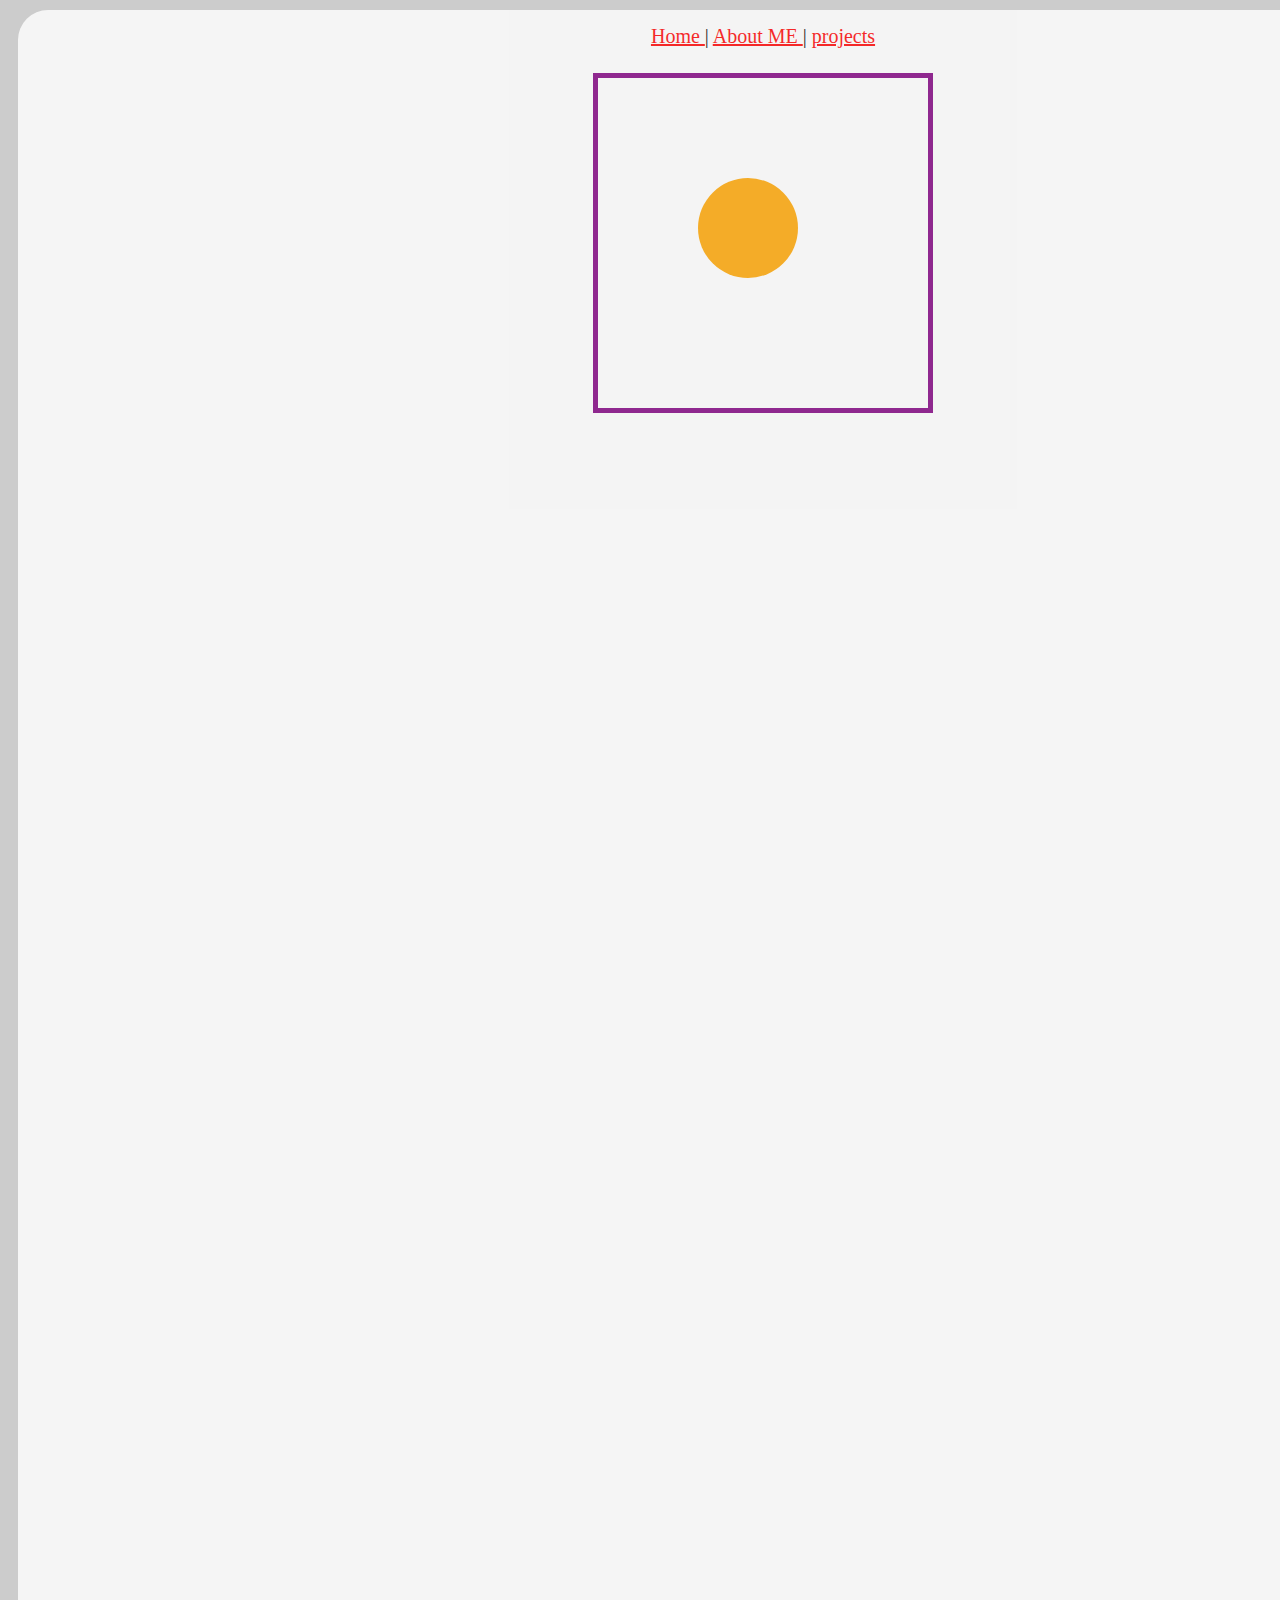
<file: clickblecircle.html>
<html>
	<head>
		<title>
			Clickable
		</title>
		<link rel="stylesheet" type="text/css" href="style.css">
		<script src="clickblecircle.js"></script>
	</head>
	<body>
		<div id="container">
			<nav>
				<a href="index.html" />	
					Home
				</a>
				|
				<a href="aboutMe.html" />
					About ME
				</a>
				|
				<a href="projects.html" />
					projects
				</a>
			</nav>
			<section id="clickPanel">
				<div id="circle" onclick="clickCircle()"></div>
			</section>
		</div>
	</body>
</html>
</file>
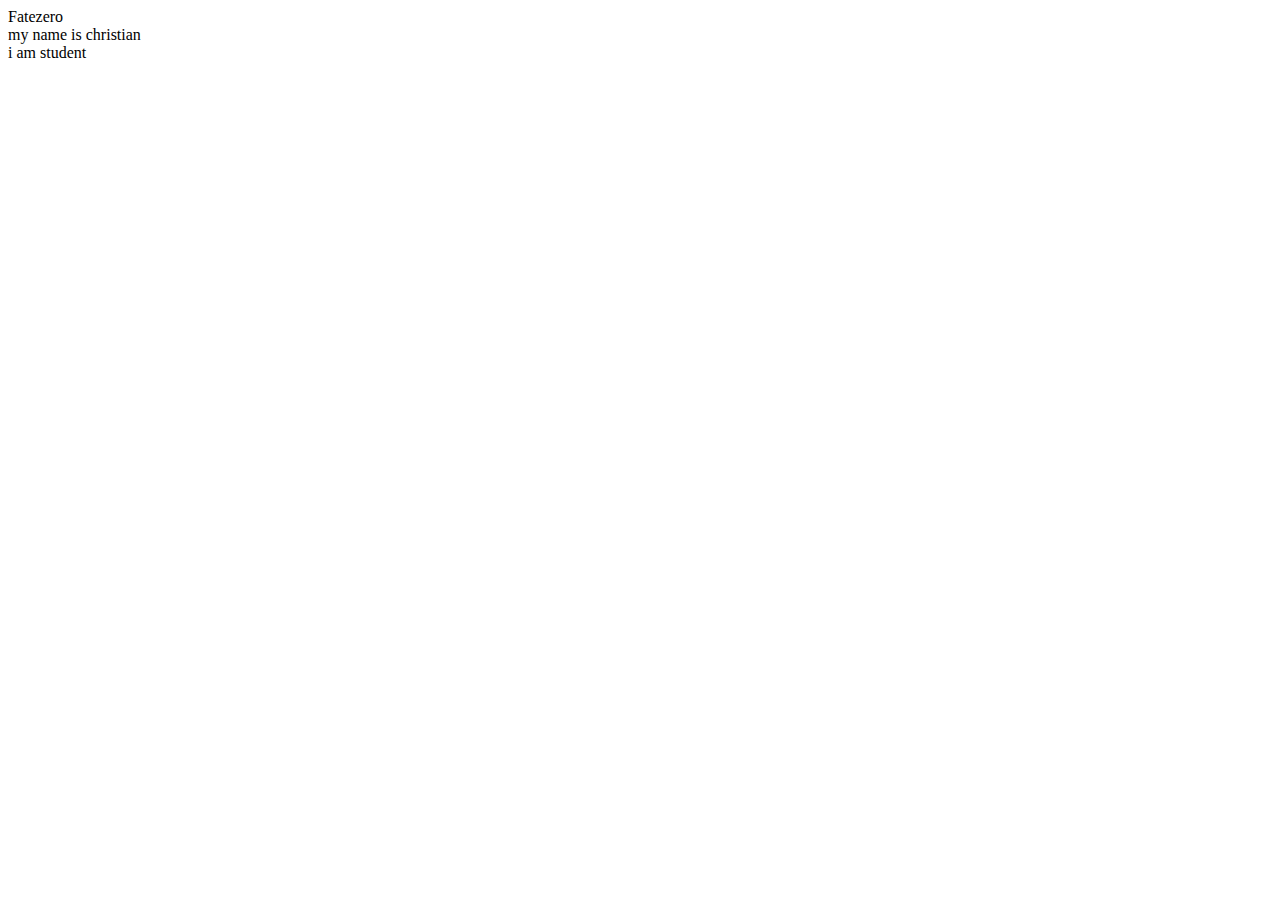
<file: fateZero.html>
<!----this is practice---->
<html>
	<head>
		<title>
			Fatezero
		</title>
	</head>
	<body>
		<div id="contianer">
			<section>
				Fatezero
			</section>
			<section>
				my name is christian
				</br>
					i am student
			</section>	
		</div>
	</body>
</html>
</file>
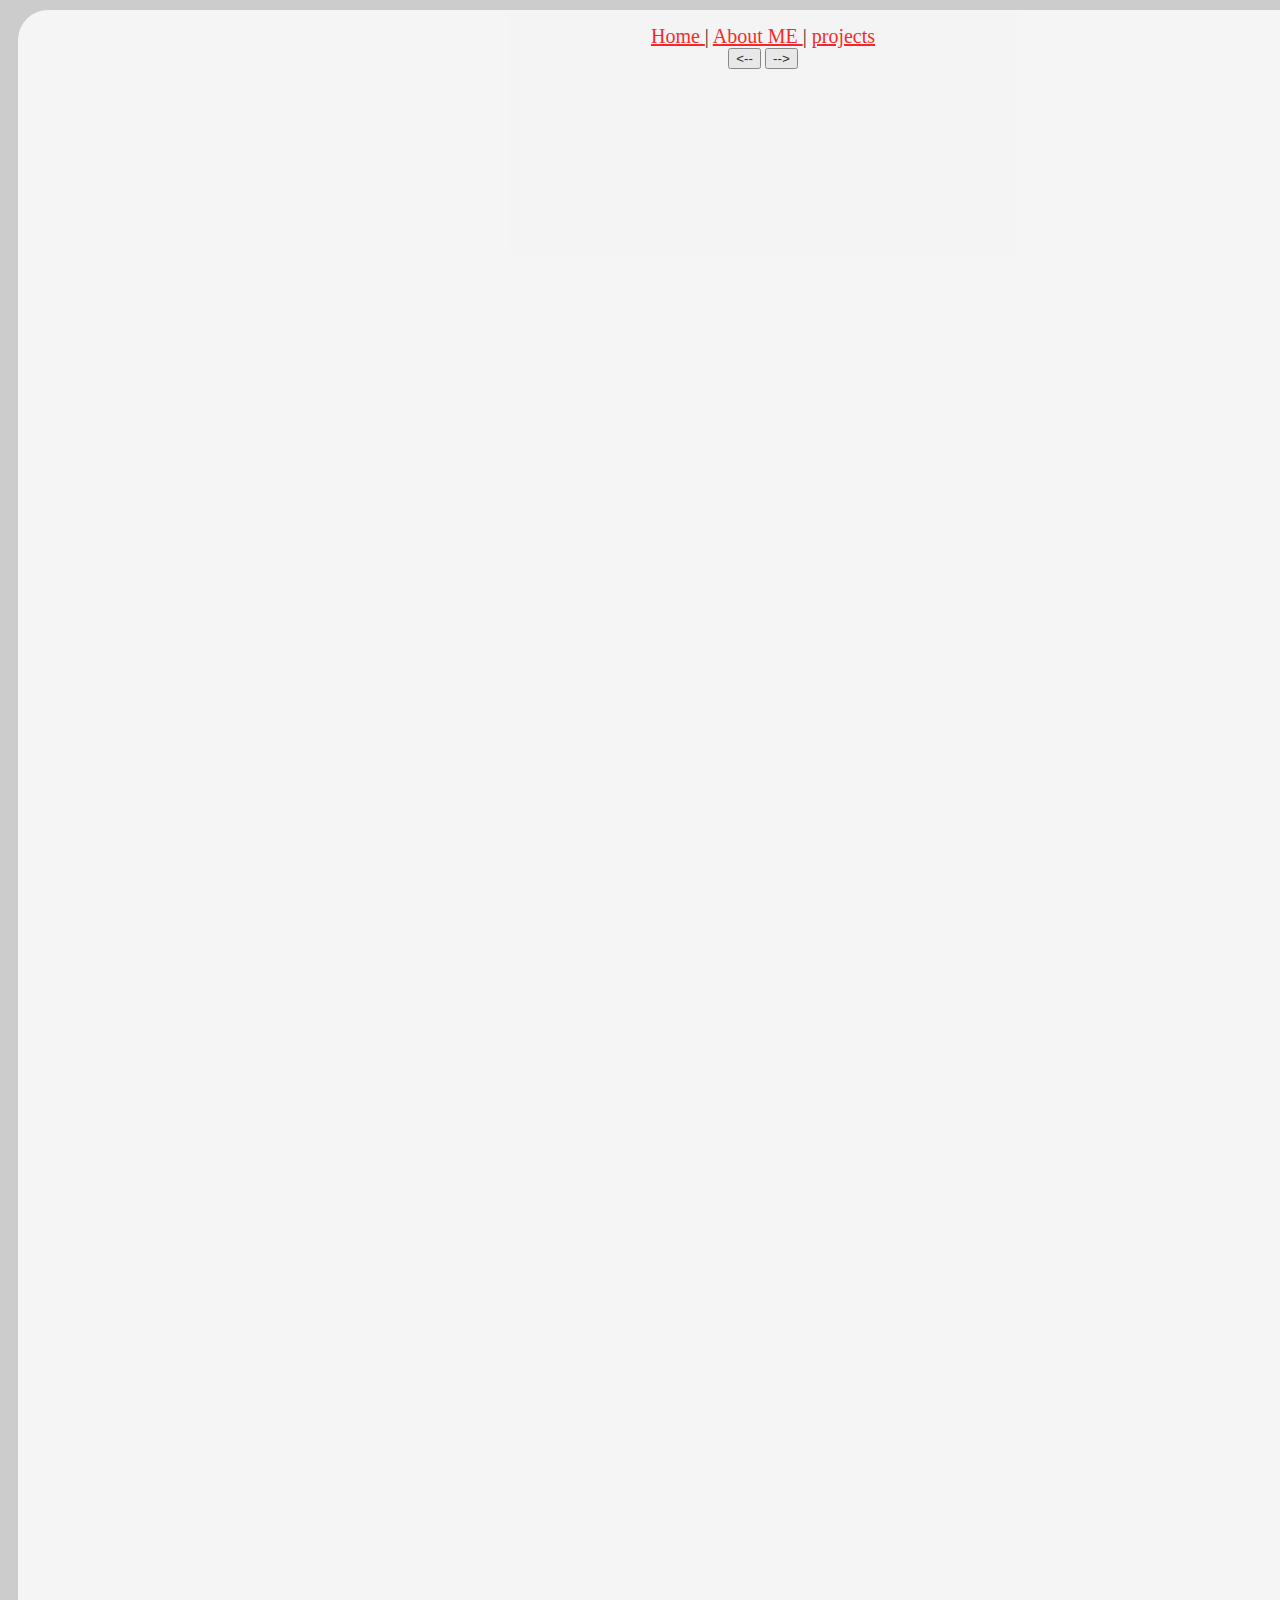
<file: Gallery.html>
<html>
	<head>
		<title>
			Clickable
		</title>
		<link rel="stylesheet" type="text/css" href="style.css">
		<script src="gallery.js"></script>
	</head>
	<body>
		<div id="container">
			<nav>
				<a href="index.html" />	
					Home
				</a>
				|
				<a href="aboutMe.html" />
					About ME
				</a>
				|
				<a href="projects.html" />
					projects
				</a>
			</nav>
			<section>
				<input id="left" type="button" value="<--" onclick=()/>
				<input id="right" type="button" value="-->" onclick=()/>
			</section>
		</div>
	</body>
</html>
</file>
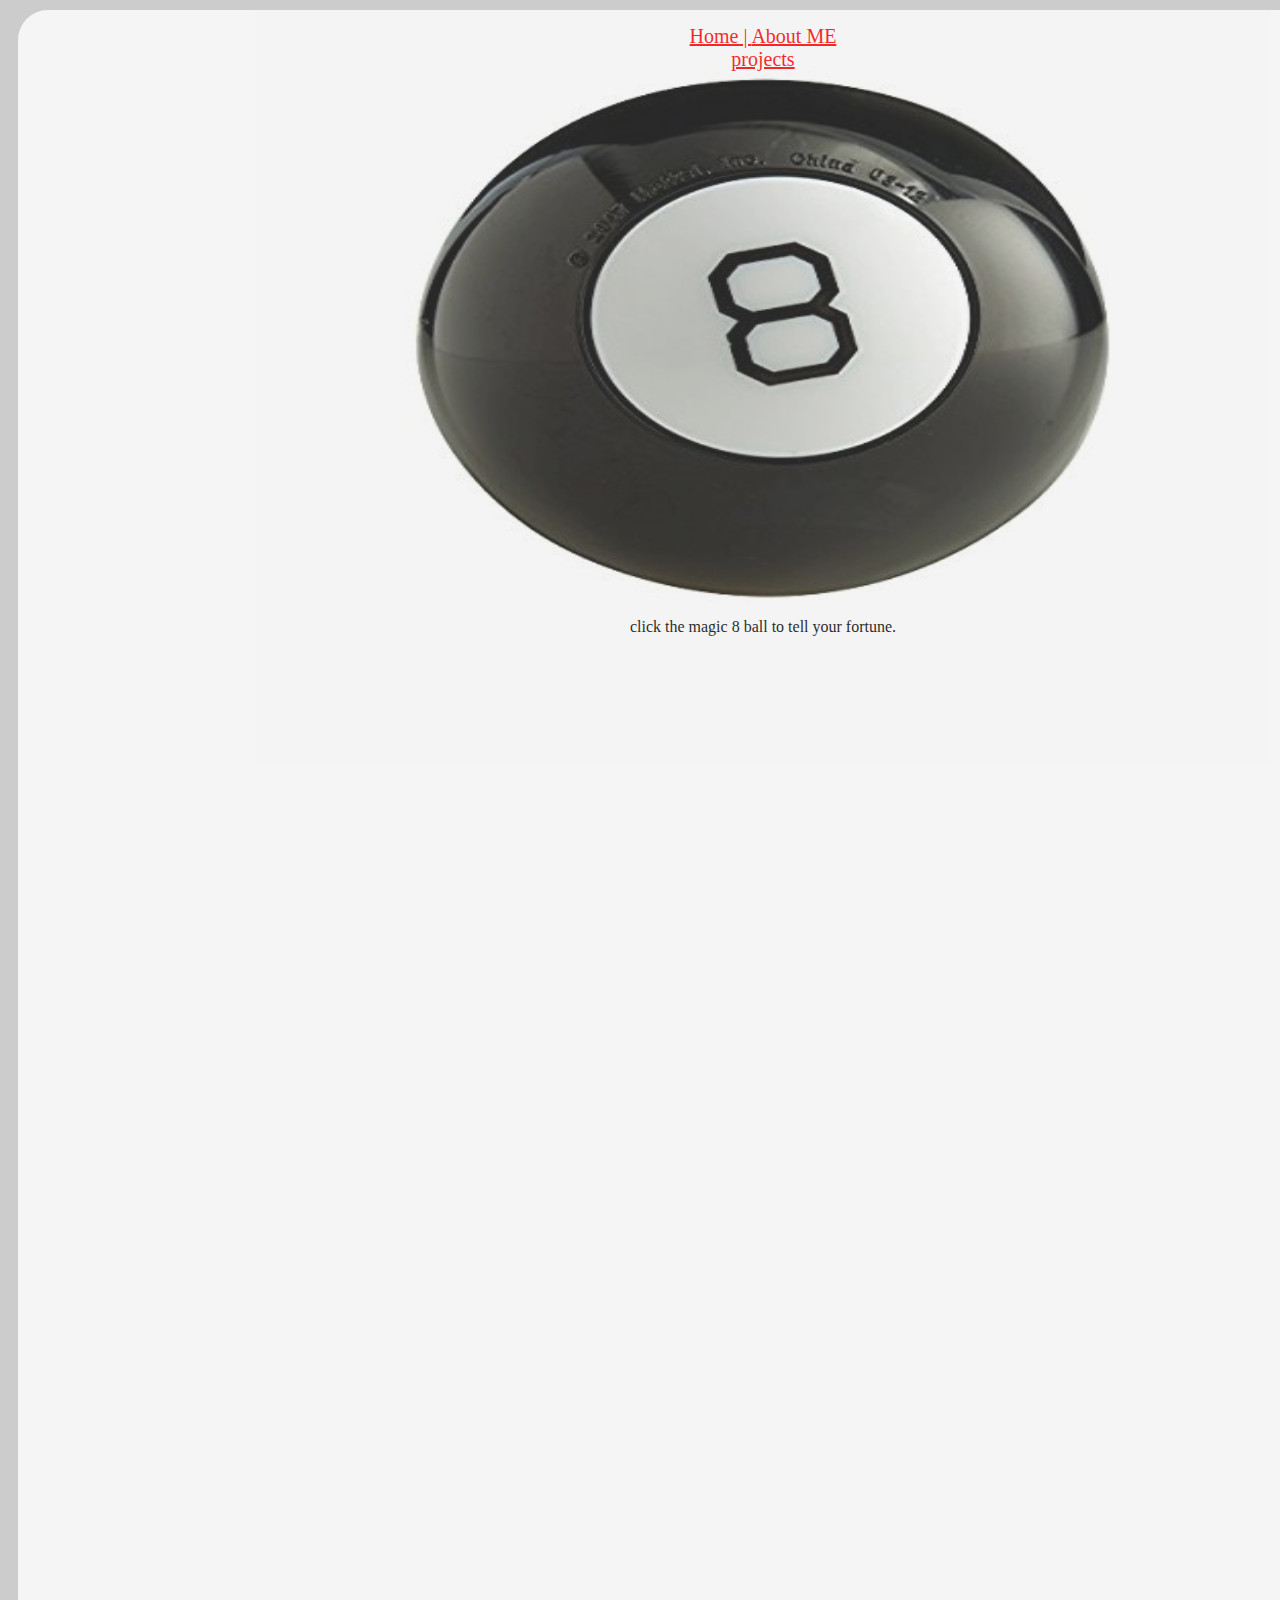
<file: magic8ball.html>
<html>
	<head>
		<title>
			Magic 8 Ball
		</title>
		<link rel="stylesheet" type="text/css" href="style.css">
		<script src="script.js"></script>
	</head>
	<body>
		<div id="container">
			<nav>
				<a href="index.html" ?>
					Home |
				</a>
				<a href="aboutMe.html" />
					About ME
				</a>
			</nav>
			<nav>
				<a href="projects.html" />
					projects
				</a>
			</nav>
			<section>
				<img id="magic8ball" src="magic8ballfront.jpg" onclick="shakeMagic8Ball();"/>
				<p id="results">
					click the magic 8 ball to tell your fortune.
				</p>
			</section>
		</div>
	</body>
</html>
</file>
<file: style.css>
nav{
		font-size: 20px;
}

img{
		width:715px;
		height:531px;
}

body {
   background-image: url("http://cdn.playbuzz.com/cdn/1e93312f-6975-46b4-9283-127e93bf2849/e367cb5e-583f-470f-a154-d818a814dfce.png");
   background-color: #cccccc;
}

#container{
		margin:10px;
		opacity:0.8;
		background-color:white;
		padding:15px;
		border-radius:30px;
		text-align:center;
		height:6290px;
		width:1460px;
}
		
a:link{
		color:red;
		background-color:white;
}

a:hover{
		color:red;
		background-color:gold;
		font-size:30px;
}

.animepic{
	height:300px
}

ul{
	list-style-position:inside;
}

#tictactoeboard{
	border-color:red;
	width:330px;
	height:330px;
	border-style:solid;
	border-width:5px;
	margin-left:auto;
	margin-right:auto;
	margin-top:25px;
	margin-bottom:25px;
}

.box{
	float:left;
	height:100px;
	width:100px;
	border-style:solid;
	border-width:5px;
	line-height:100px;
	border-color:red;
	vertical-align:middle;
	font-size:20px;
}

#circle{
	height:100px;
	width:100px;
	background-color:orange;
	border-radius:50px;
	position:relative;
	top:100px;
	left:100px;
}
#clickpanel{
	border-color:purple;
	width:330px;
	height:330px;
	border-style:solid;
	border-width:5px;
	margin-left:auto;
	margin-right:auto;
	margin-top:25px;
	margin-bottom:25px;
}

#gallery{
	height:1000px
}

#animelist{ 
	border-color:red;
	width:1454px;
	height:6180px;
	border-style:solid;
	border-width:5px;
	margin-left:auto;
	margin-right:auto;
	margin-top:25px;
	margin-bottom:25px;
} 

.box2{
	float:left;
	height:550px;
	width:715px;
	border-style:solid;
	border-width:6px;
	border-color:red;
	vertical-align:center;
}
</file>
